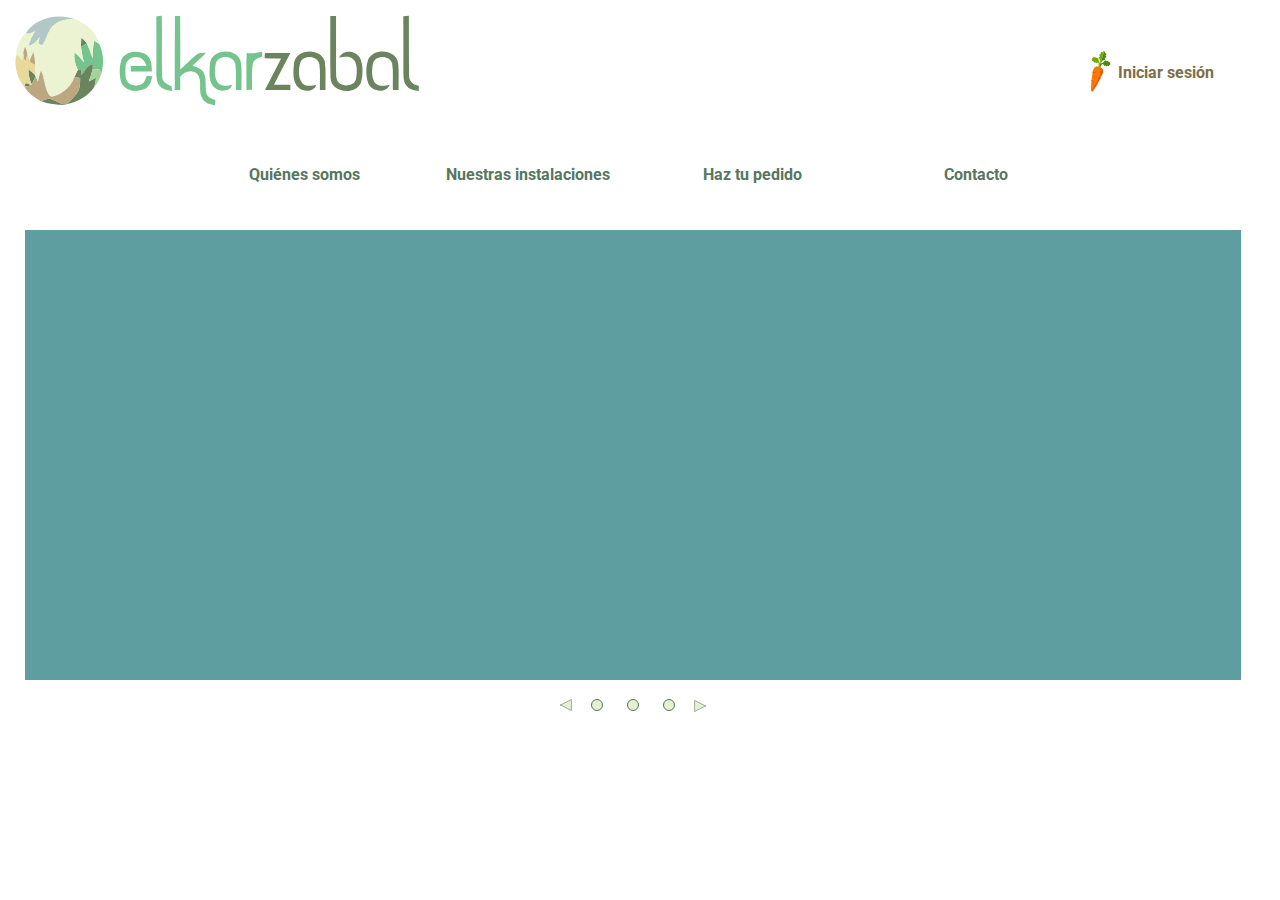
<file: index.html>
<!DOCTYPE html>
<html>
    <head>
        <script src="javascript/jquery-3.6.0.min.js"></script>
        <script src="javascript/enlaces.js"></script>
        <script src="javascript/load.js"></script>
    </head>
    <body>
        <div id="cCabecera">
            <div id="cabecera"></div>
            <div id="ventanaModal"></div>
            <div id="ventanaModalUsuario"></div>
        </div>
        <!--Navigation bar-->

        <div id="contenedorSlider"></div>
    </body>
</html>
</file>
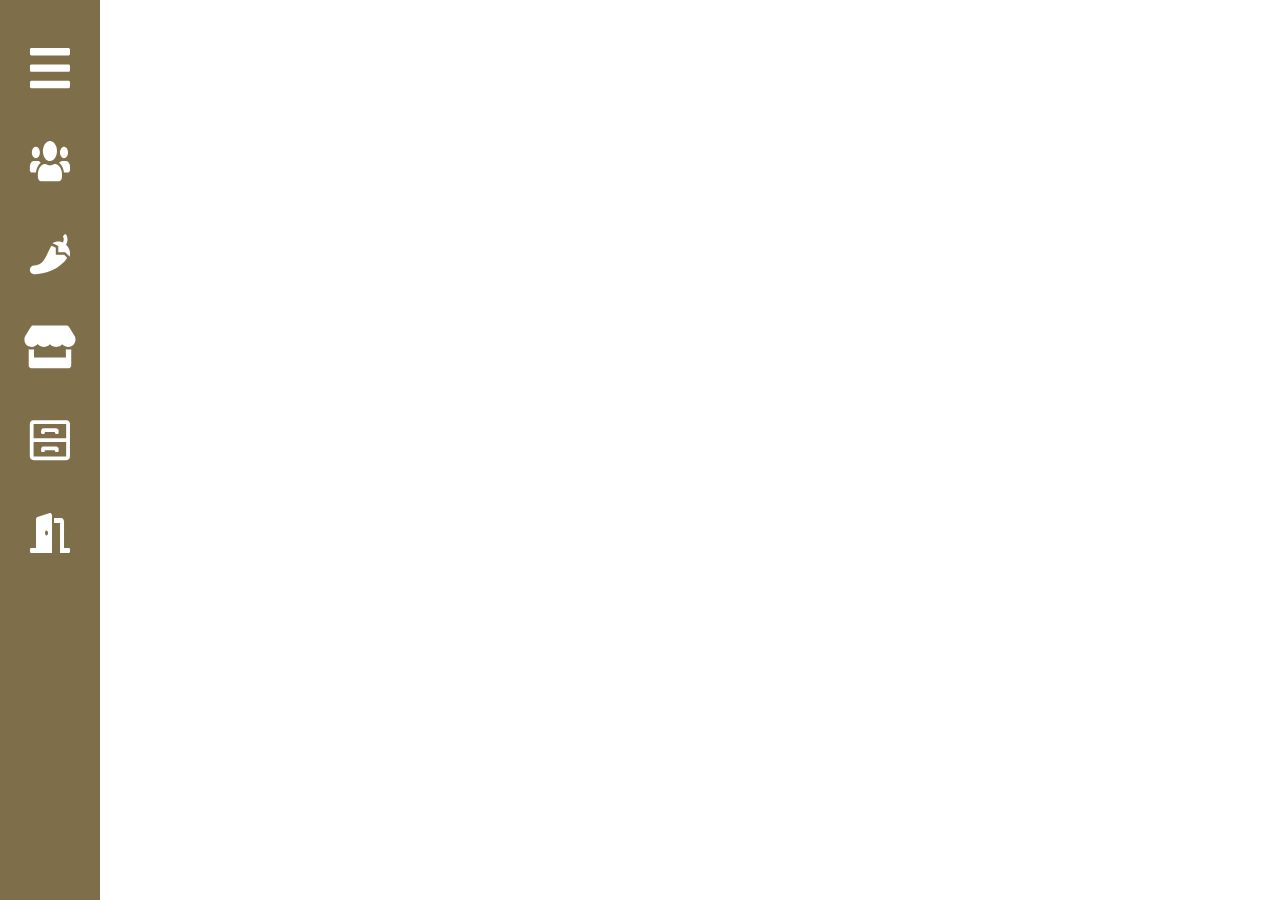
<file: adminApp.html>
<!DOCTYPE html>
<html>
    <head>
        <script src="javascript/jquery-3.6.0.min.js"></script>
        <script src="javascript/enlaces.js"></script>
        <script src="javascript/load.js"></script>
    </head>
    <body>
        <!--Navigation bar-->
        <div id="menu"></div>
    </body>
</html>
</file>
